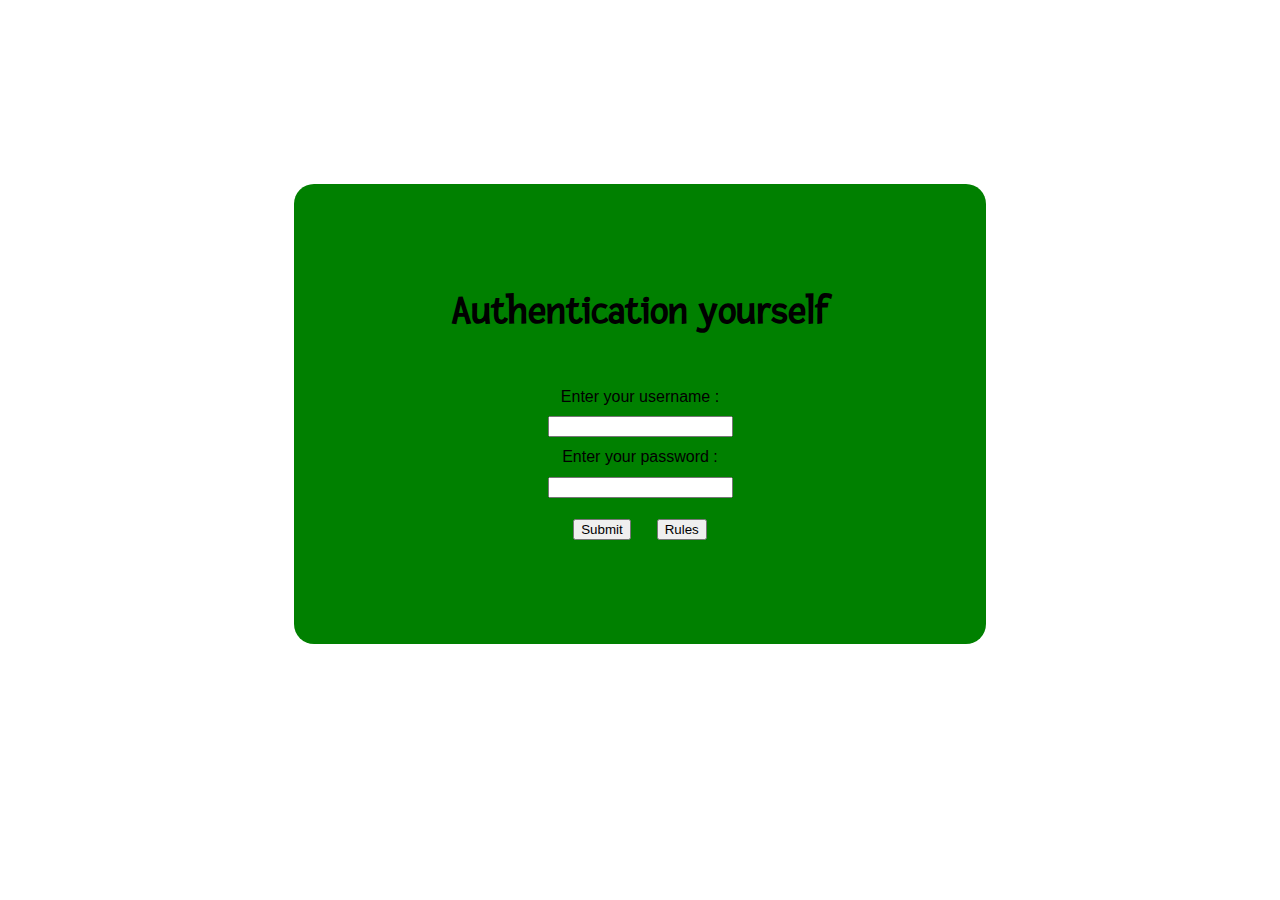
<file: loginwithvalidation.html>
<!DOCTYPE>
<html lang="en">

<head>
    <meta charset="utf-8">
    <title>Authentication Page</title>
    <link href="https://fonts.googleapis.com/css?family=Fresca&display=swap" rel="stylesheet">
    <style>
        body {
            background-color: white;
            margin: 10% 20%;
            color: black;
            font-family: Arial, "sans serif";
        }

        h1 {
            padding-bottom: 5%;
            font-size: 40px;
            font-family: 'Fresca', sans-serif;
        }

        header {
            padding: 0;
            margin: 0 15%;
            color: white;
        }

        .CheckBox {
            padding: 10%;
            margin: 5%;
            background-color: green;
            text-align: center;
            border-radius: 20px;
        }

        input,
        button {
            margin: 2%;
        }

        #rules {
            padding-top: 2%;
            display: none;
        }

        #rules ul li {
            text-align: left;
        }

        #error {
            color: red;
            display: none;
        }
    </style>
</head>

<body>
    <header>
        <p>- Actually the right username is SuperBob and passsword 12RobotoLove -</p>
    </header>
    <section class="CheckBox">
        <h1>Authentication yourself</h1>
        <form name="authentication" id="authentication" class="authentication">
            <label for="username">Enter your username :</label>
            <br>
            <input type="text" name="username" id="username" minlength="3" maxlenth="15" pattern="[a-zA-Z0-9]+"
                required>
            <br>
            <label for="password">Enter your password :</label>
            <br>
            <input type="password" name="password" id="password" minlength="8" maxlength="15" pattern="[a-zA-Z0-9]+"
                required>
            <br>
            <input id="sub" type="submit" value="Submit" onclick="Verify();"></input>
            <button id="rule" type="button" onclick="Show('rules');">Rules</button>
        </form>
        <div id="rules">
            <ul>
                <li>Username must have between 3 and 15 caracters</li>
                <li>Password must have between 8 and 15 caracters</li>
                <li>Username and Password required</li>
                <li>Use only numbers and letters</li>
            </ul>
        </div>
    </section>
    <script>
        //Rules button
        function Show(id) {
            if (document.getElementById(id).style.display == 'none') {
                document.getElementById(id).style.display = 'block';
            }
            else {
                document.getElementById(id).style.display = 'none';
            }
        };

        //Submit Button
        function Verify() {
            var userRef = "SuperBob";
            var passRef = "12RobotoLove";

            var user = document.getElementById("username").value;
            var pass = document.getElementById("password").value;
            if (user == userRef && pass == passRef) {
                alert("Login Successful")
            } else {
                alert("It's seem you make a mistake...")
            }
        };
    </script>
</body>

</html>
</file>
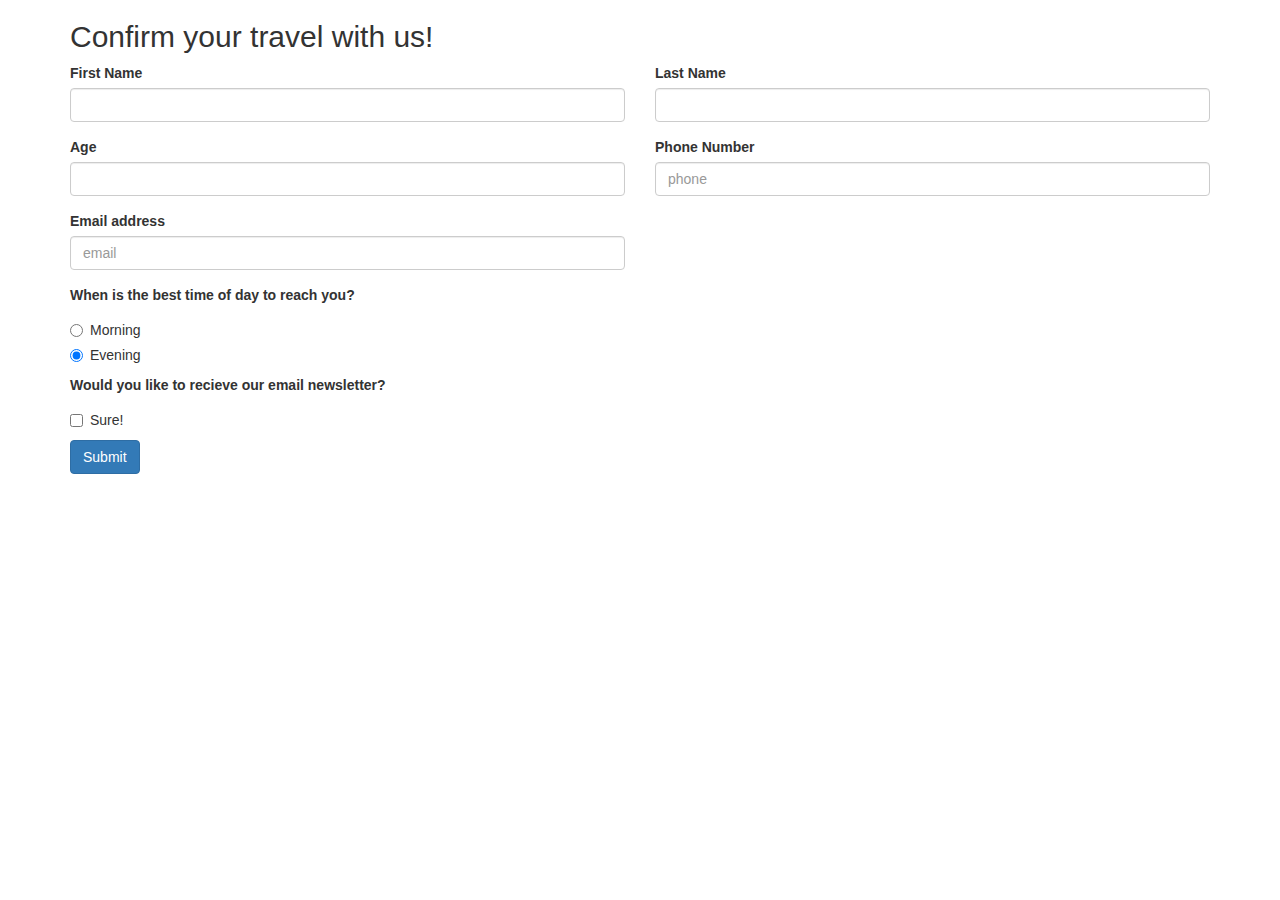
<file: Bootstrap/form.html>
<html lang="en">
  
  <head>
    
    <meta charset="utf-8">
    <meta name="viewport" content="width=device-width, initial-scale=1">
    <title>FORM</title>

    <link rel="stylesheet" href="https://maxcdn.bootstrapcdn.com/bootstrap/3.4.1/css/bootstrap.min.css">
    <link rel="stylesheet" href="">
    <script src="https://ajax.googleapis.com/ajax/libs/jquery/3.5.1/jquery.min.js"></script>
    <script src="https://maxcdn.bootstrapcdn.com/bootstrap/3.4.1/js/bootstrap.min.js"></script>


 </head>
  
  <body>
     <div class="container">
    <form>
      <h2>Confirm your travel with us!</h2>
      <div class="row">
        <div class="col-md-6">
          <div class="form-group">
            <label for="first">First Name</label>
            <input type="text" class="form-control" placeholder="" id="first">
          </div>
        </div>

  
        <div class="col-md-6">
          <div class="form-group">
            <label for="last">Last Name</label>
            <input type="text" class="form-control" placeholder="" id="last">
          </div>
        </div>
      </div>
  
  
      <div class="row">
        <div class="col-md-6">
          <div class="form-group">
            <label for="company">Age</label>
            <input type="text" class="form-control" placeholder="" id="company">
          </div>
        </div>
  
        <div class="col-md-6">
  
          <div class="form-group">
            <label for="phone">Phone Number</label>
            <input type="tel" class="form-control" id="phone" placeholder="phone">
          </div>
        </div>
      </div>
  
      <div class="row">
        <div class="col-md-6">
  
          <div class="form-group">
            <label for="email">Email address</label>
            <input type="email" class="form-control" id="email" placeholder="email">
          </div>
        </div>

      </div>

  
  
      <label for="contact-preference">When is the best time of day to reach you?</label>
      <div class="radio">
        <label>
          <input type="radio" name="contact-preference" id="contact-preference" value="am" checked>Morning
        </label>
      </div>
      <div class="radio">
        <label>
          <input type="radio" name="contact-preference" id="contact-preference" value="pm" checked>Evening
        </label>
      </div>
  
      <label for="newsletter">Would you like to recieve our email newsletter?</label>
      <div class="checkbox">
  
        <label>
          <input type="checkbox" value="Sure!" id="newsletter"> Sure!
        </label>
      </div>
  
  
      <button type="submit" class="btn btn-primary">Submit</button>
    </form>
  </div>
</file>
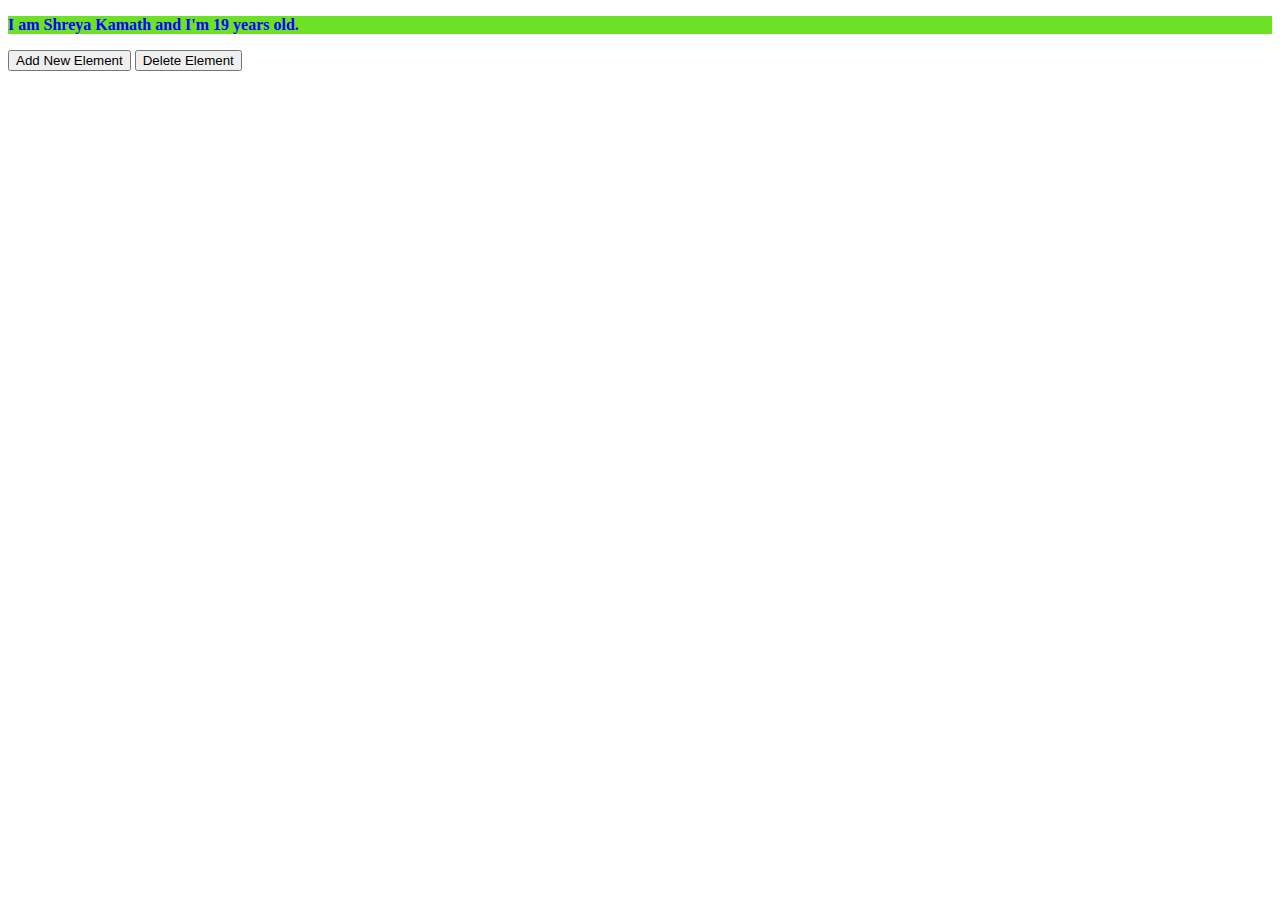
<file: DOM Manipulation/dommanipulation.html>
<!DOCTYPE html>
<html>
<head>
  <title>DOM Manipulation</title>
  <style>
    .highlight {
      color: blue;
      font-weight: bold;
      background-color: #6de125;
    }
  </style>
</head>
<body>
  <div id="container">
    <p class="intro">Hi, I am Shreya Kamath.</p>
  </div>
  
  <button id="addButton">Add New Element</button>
  <button id="delButton">Delete Element</button>

  <script>
    const container = document.getElementById("container");

    // Creating a new element
    const age = document.createElement("p");
    age.textContent = "I am 19 years old.";
    container.appendChild(age);

    // Removing the initial paragraph
    const initialPara = container.querySelector(".intro");
    container.removeChild(initialPara);

    // // Replacing the paragraph
    const replacedPara = document.createElement("p");
    replacedPara.textContent = "I am Shreya Kamath and I'm 19 years old.";
    container.replaceChild(replacedPara, age);

    // CSS manipulation using querySelector
    const replacedWithCSS = container.querySelector("p");
    replacedWithCSS.classList.add("highlight");

    // Adding background color to the paragraph
    // replacedWithCSS.style.backgroundColor = "lightyellow";

    // Function to add and delete a new element
    function addNewElement() {
      const newPara = document.createElement("p");
      newPara.textContent = "I am a Third Year Engineering Student.";
      container.appendChild(newPara);
    }
    function delElement() {
      const lastPara = container.querySelector("p:last-child");
      if (lastPara) {
        container.removeChild(lastPara);
      }
    }
    // Adding event listener to the button
    const addButton = document.getElementById("addButton");
    addButton.addEventListener("click", addNewElement);

    // Create a delete button
    const delButton = document.getElementById("delButton");
    delButton.addEventListener("click", delElement);

  </script>
</body>
</html>
</file>
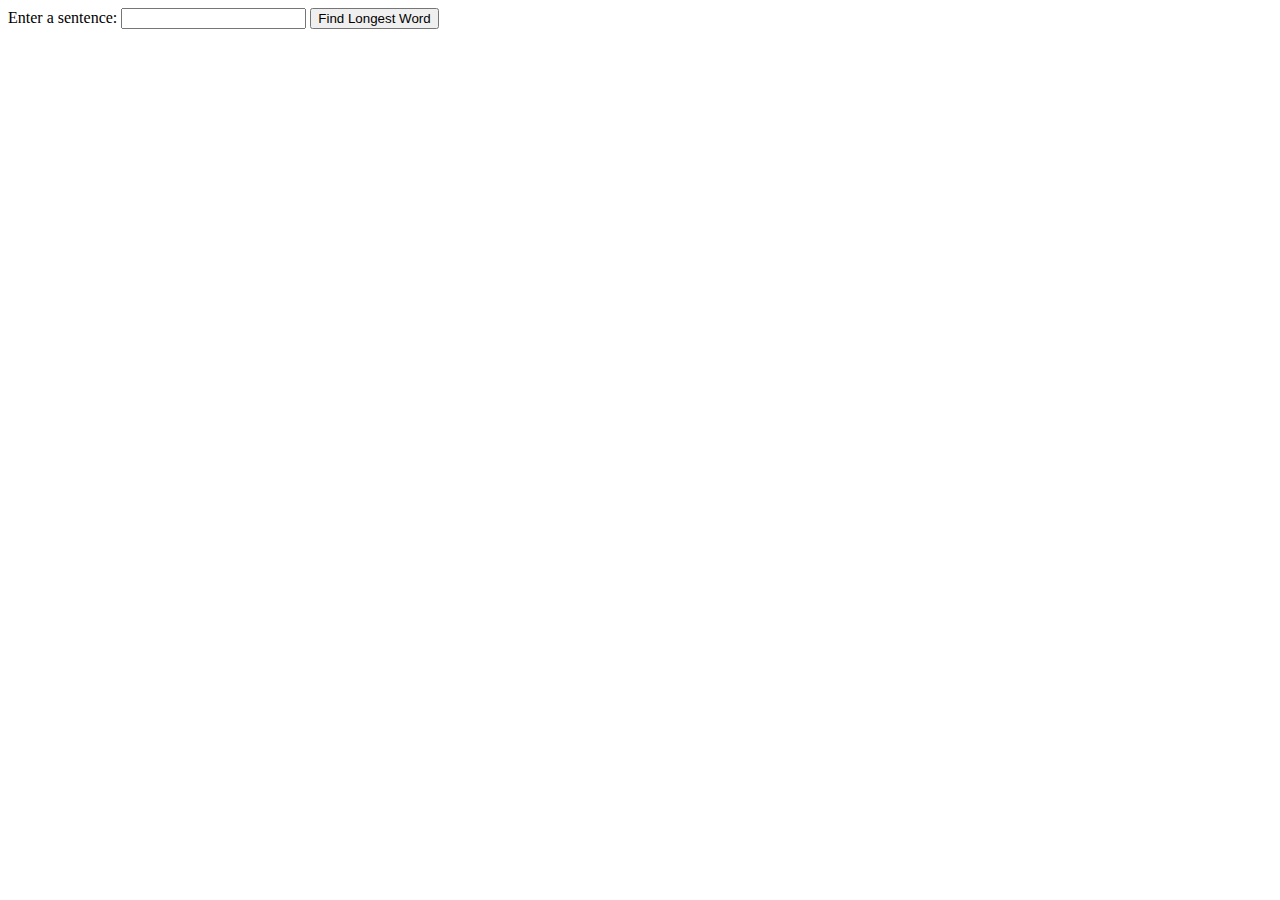
<file: javascript/longestword.html>
<!DOCTYPE html>
<html lang="en">
<head>
<meta charset="UTF-8">
<meta name="viewport" content="width=device-width,
initial-scale=1.0">
<title>Longest Word</title>
<script>
function findLongestWord(inputString){

    let longestWord = "";
    let currentWord = "";

    for(let i=0; i<inputString.length; i++){
        const char = inputString[i];

        if(char !== ' ' && char!== '.')
        {
            currentWord += char;
        }
        else {
            if(currentWord.length>longestWord.length){
                longestWord = currentWord;
            }
            currentWord = "";
        }
    }

    if(currentWord.length>longestWord.length){
                longestWord = currentWord;
            }
        return longestWord;
}

function findLongestWordAndDisplay(){
    const userInput = document.getElementById('sentence').value;
    const longest = findLongestWord(userInput);

    const result = document.getElementById('result');
    result.textContent = `The longest word is: ${longest}`;
}
</script>
</head>
<body>
<label for="sentence">Enter a sentence:</label>
<input type="text" id="sentence">
<button onclick="findLongestWordAndDisplay()">Find Longest
Word</button>
<p id="result"></p>
</body>
</html>
</file>
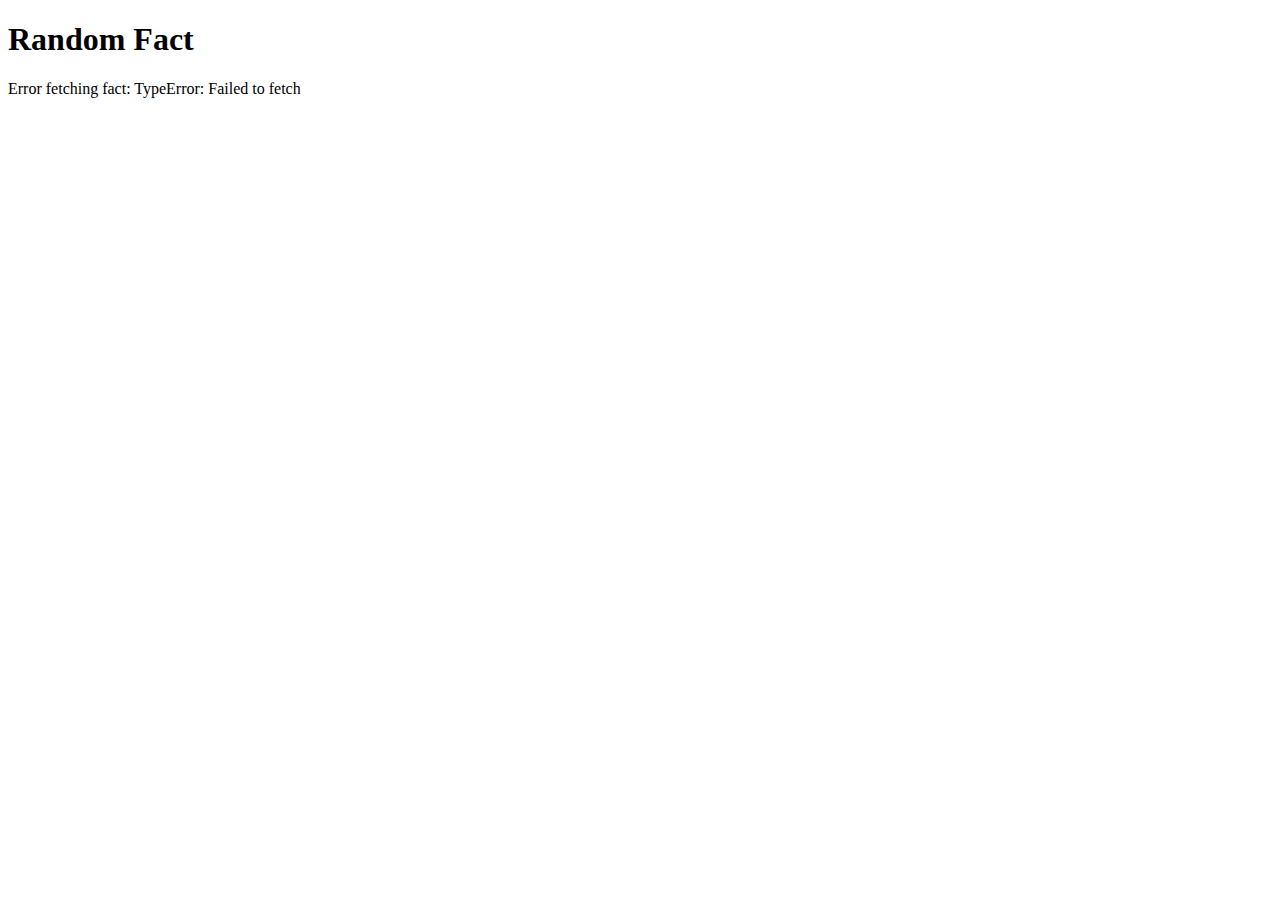
<file: javascript/promises.html>
<!DOCTYPE html>
<html lang="en">
<head>
    <meta charset="UTF-8">
    <meta name="viewport" content="width=device-width, initial-scale=1.0">
    <title>Random Fact Fetcher</title>
</head>
<body>
    <h1>Random Fact</h1>
    <p id="fact">Loading...</p>

    <script>
        console.log("Promises in JS:");
        function fetchRandomFact() {
            return new Promise((resolve, reject) => {
                fetch('https://uselessfacts.jsph.pl/random.json?language=en')
                .then((response) => {
                    if (!response.ok) {
                        throw new Error('Error!');
                    }
                    return response.json();
                })
                .then((data) => {
                    resolve(data.text);
                })
                .catch((error) => {
                    reject(error);
                });
            });
        }

        fetchRandomFact()
        .then((fact) => {
            const factElement = document.getElementById('fact');
            factElement.textContent = fact;
        })
        .catch((error) => {
            const factElement = document.getElementById('fact');
            factElement.textContent = 'Error fetching fact: ' + error;
        });
    </script>
</body>
</html>
</file>
